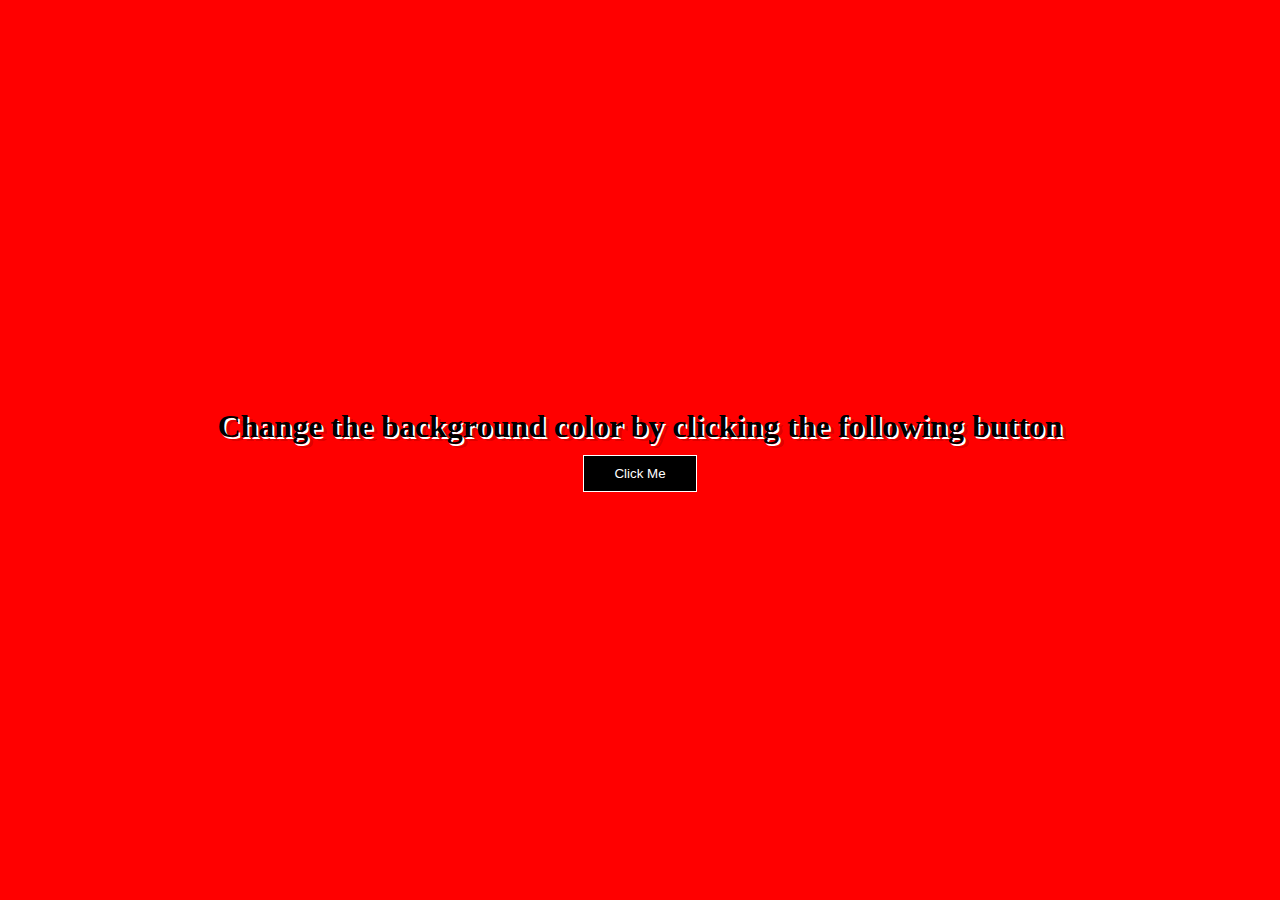
<file: project-1/index.html>
<!DOCTYPE html>
<html lang="en">
<head>
    <meta charset="UTF-8">
    <meta http-equiv="X-UA-Compatible" content="IE=edge">
    <meta name="viewport" content="width=device-width, initial-scale=1.0">
    <title>Document</title>
    <link rel="stylesheet" href="./style.css">
</head>
<body>
    <div class="container" id="root">
        <h1>Change the background color by clicking the following button</h1>
        <button class="btn" id="btn">Click Me</button>
    </div>
    <script src="./app.js"></script>
</body>
</html>
</file>
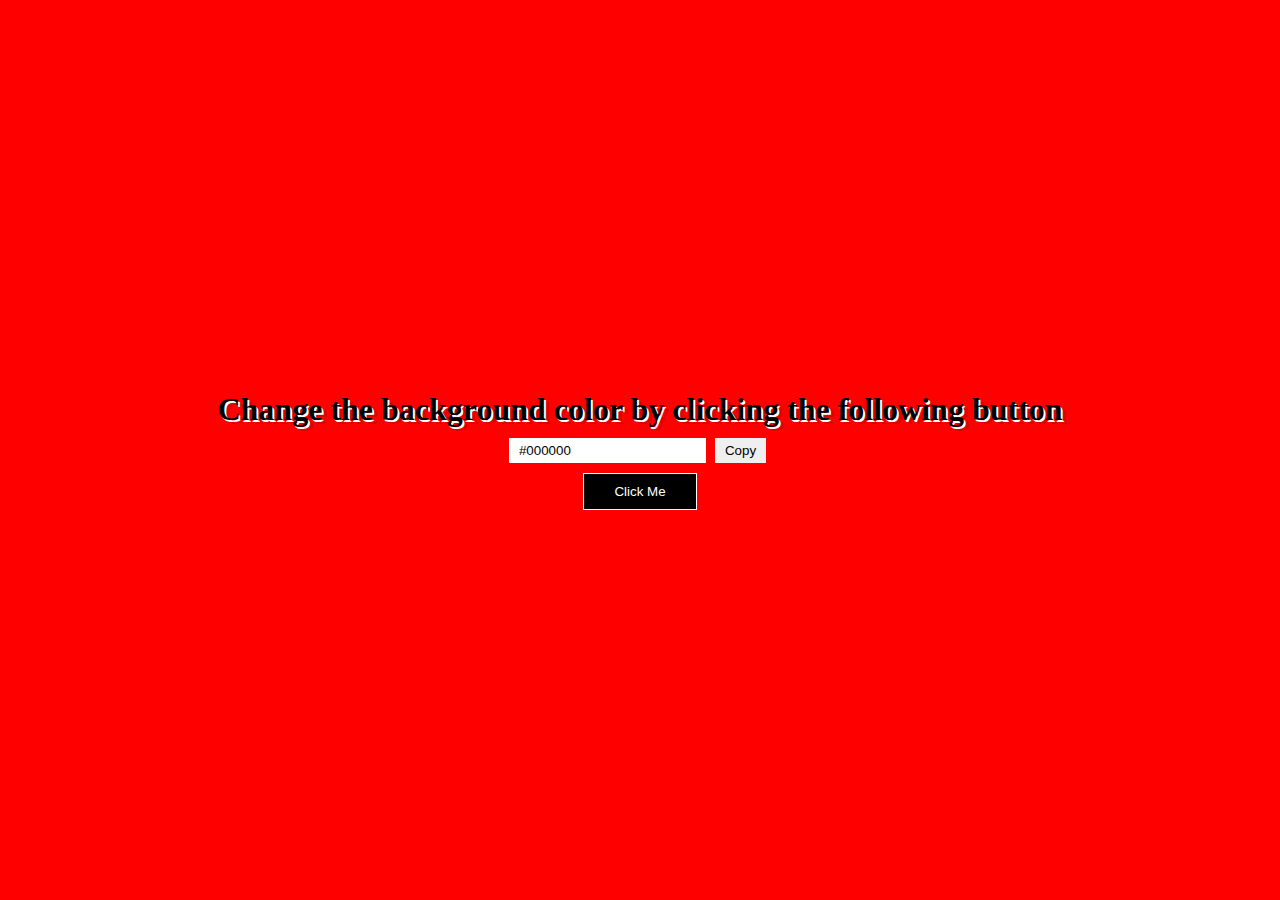
<file: project-2/index.html>
<!DOCTYPE html>
<html lang="en">
<head>
    <meta charset="UTF-8">
    <meta http-equiv="X-UA-Compatible" content="IE=edge">
    <meta name="viewport" content="width=device-width, initial-scale=1.0">
    <link rel="stylesheet" href="./style.css">
    <title>Document</title>
</head>
<body>
    <div class="container" id="root">
        <h1>Change the background color by clicking the following button</h1>
        <div>
            <input type="text" value="#000000" id="output">
            <button id="copy-btn">Copy</button>
        </div>
        <button class="btn" id="btn">Click Me</button>
    </div>
    <script src="./app.js"></script>
</body>
</html>
</file>
<file: project-1/style.css>
*{
    margin: 0;
    padding: 0;
}
body{
    height: 100vh;
    width: 100vw;
}
.container{
    height: 100%;
    width: 100%;
    background-color: red;
    display: flex;
    align-items: center;
    justify-content: center;
    flex-direction: column;
}

h1{
    text-shadow: 2px 2px 0px #FFFFFF, 5px 4px 0px rgba(0,0,0,0.15);
    text-align: center;
    margin-bottom: 10px ;
}

.btn{
    background-color: black;
    padding: 10px 30px;
    color: #fff;
    border-style: none;
    border: 1px solid #fff;
}

.btn:hover{
    color: black;
    background-color: #fff;
    cursor: pointer;
}
</file>
<file: project-2/style.css>
*{
    margin: 0;
    padding: 0;
}
body{
    height: 100vh;
    width: 100vw;
}
.container{
    height: 100%;
    width: 100%;
    background-color: red;
    display: flex;
    align-items: center;
    justify-content: center;
    flex-direction: column;
}

h1{
    text-shadow: 2px 2px 0px #FFFFFF, 5px 4px 0px rgba(0,0,0,0.15);
    text-align: center;
    margin-bottom: 10px ;
}

.btn{
    background-color: black;
    padding: 10px 30px;
    color: #fff;
    border-style: none;
    border: 1px solid #fff;
    margin-top: 10px;
}

.btn:hover{
    color: black;
    background-color: #fff;
    cursor: pointer;
}

#copy-btn,input{
    padding: 5px 10px;
    border-style: none;
    cursor: pointer;
    margin-right: 5px;
}

.toast-container{
    position: fixed;
    top: 2rem;
    right : 1rem;
    background-color: rgba(59, 197, 47, 0.897);
    padding: 10px 15px;
    color: black;
    box-shadow: 2px 2px 5px rgb(206, 179, 179);
}

.toast-msg-in{
    animation: slidein 0.5s ease-in;
}

.toast-msg-out{
    animation: slideout 0.5s ease-in;
}
@keyframes slidein {
    from {
      transform: translateX(200px);
      opacity: 0;
    }
  
    to {
      transform: translateX(0px);
      opacity: 1;
    }
  }

  @keyframes slideout {
    from {
      transform: translateX(0px);
      opacity: 1;
    }
  
    to {
      transform: translateX(200px);
      opacity: 0;
    }
  }
</file>
